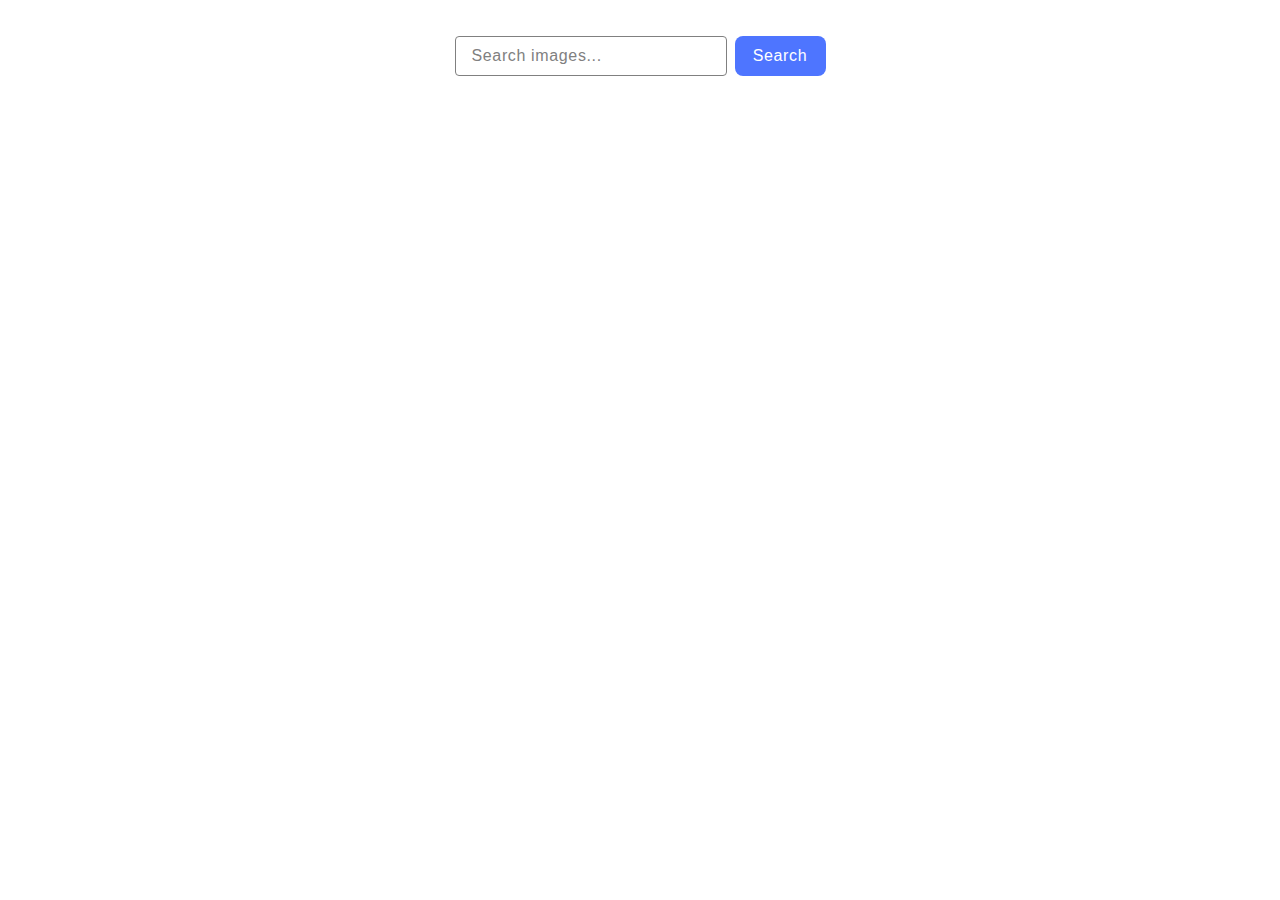
<file: src/index.html>
<!DOCTYPE html>
<html lang="en">
  <head>
    <meta charset="UTF-8" />
    <meta name="viewport" content="width=device-width, initial-scale=1.0" />
    <title>JS-HW-11</title>
    <link rel="stylesheet" href="./css/styles.css" />
  </head>
  <body>
    <form class="form">
      <label>
        <input
          type="text"
          name="search-text"
          placeholder="Search images..."
          required
        />
      </label>
      <button type="submit">Search</button>
    </form>
    <div class="loader-container"><span class="loader"></span></div>
    <ul class="gallery"></ul>
    <script type="module" src="./main.js"></script>
  </body>
</html>
</file>
<file: src/css/styles.css>
/**
  |============================
  | include css partials with
  | default @import url()
  |============================
*/
/* Common styles */
@import url('./reset.css');
@import url('./base.css');
@import url('./animations.css');
@import url('./container.css');
@import url('./gallery.css');
</file>
